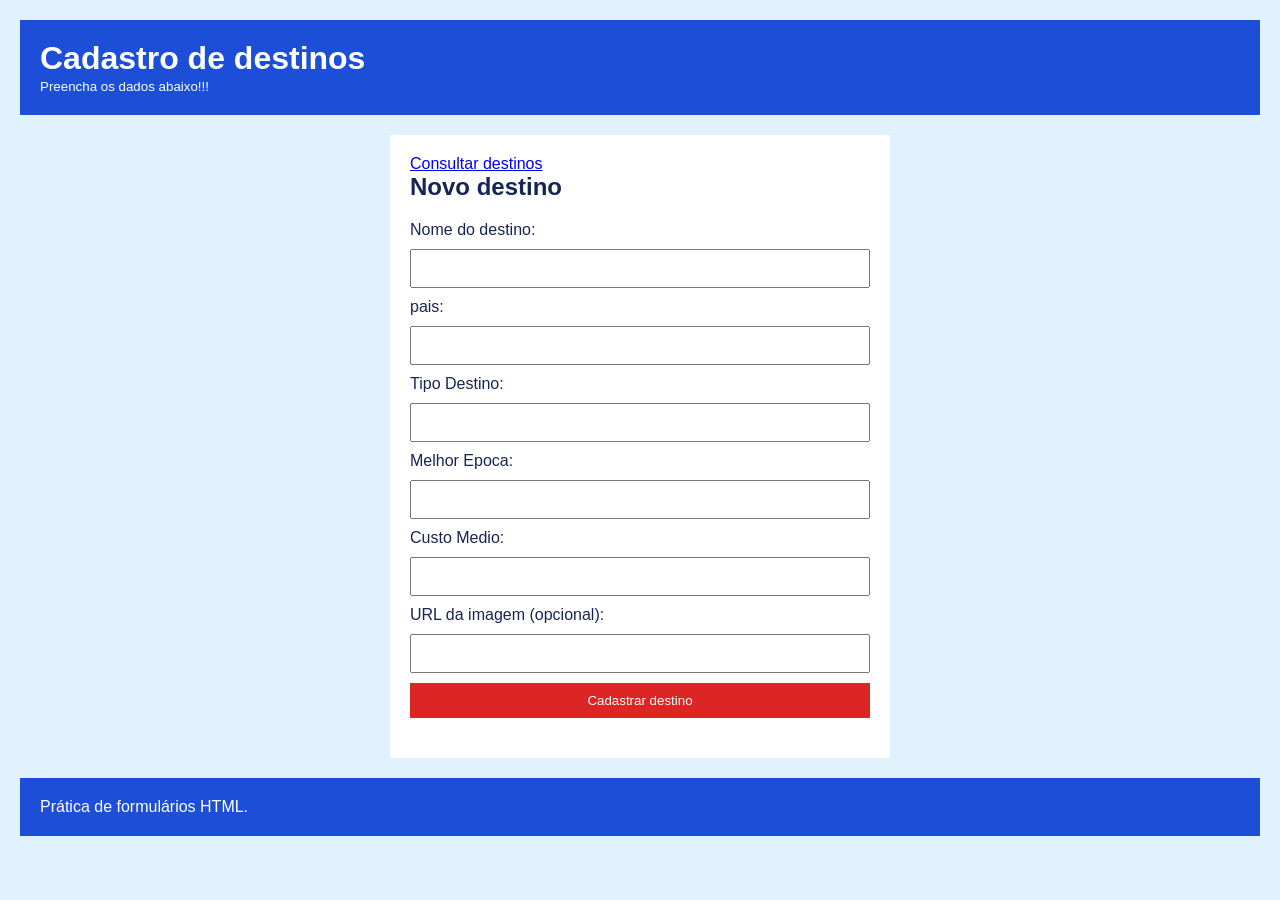
<file: index.html>
<!DOCTYPE html>
<html lang="pt-BR">
    <head>
        <meta charset="UTF-8" />
        <title>Destinos</title>
        <link rel="stylesheet" href="css/style.css" />
        <script src="js/post.js" defer></script>
    </head>
    <body>
        <header>
            <h1>Cadastro de destinos</h1>
            <small>Preencha os dados abaixo!!!</small>
        </header>
        <main>
            <section id="intro">
                <p><a href="pages/get.html">Consultar destinos</a></p>
                <h2>Novo destino</h2>

                <form id="form-destino">
                    <label for="title">Nome do destino:</label>
                    <input id="title" name="title" type="text" minlength="3" maxlength="120" required />

                    <label for="pais">pais:</label>
                    <input id="pais" name="pais" type="text" required />

                    <label for="tipo_destino">Tipo Destino:</label>
                    <input id="tipo_destino" name="tipo_destino" type="text" required />

                    <label for="melhor_epoca">Melhor Epoca:</label>
                    <input id="melhor_epoca" name="melhor_epoca" type="text" required />

                    <label for="custo_medio">Custo Medio:</label>
                    <input id="custo_medio" name="custo_medio" type="numeric" required />

                    <label for="imageUrl">URL da imagem (opcional):</label>
                    <input id="imageUrl" name="imageUrl" type="url" />

                    <button type="submit">Cadastrar destino</button>
                </form>
                <p id="resposta"></p>
            </section>
        </main>
        <footer>
            <p>Prática de formulários HTML.</p>
        </footer>
    </body>
</html>
</file>
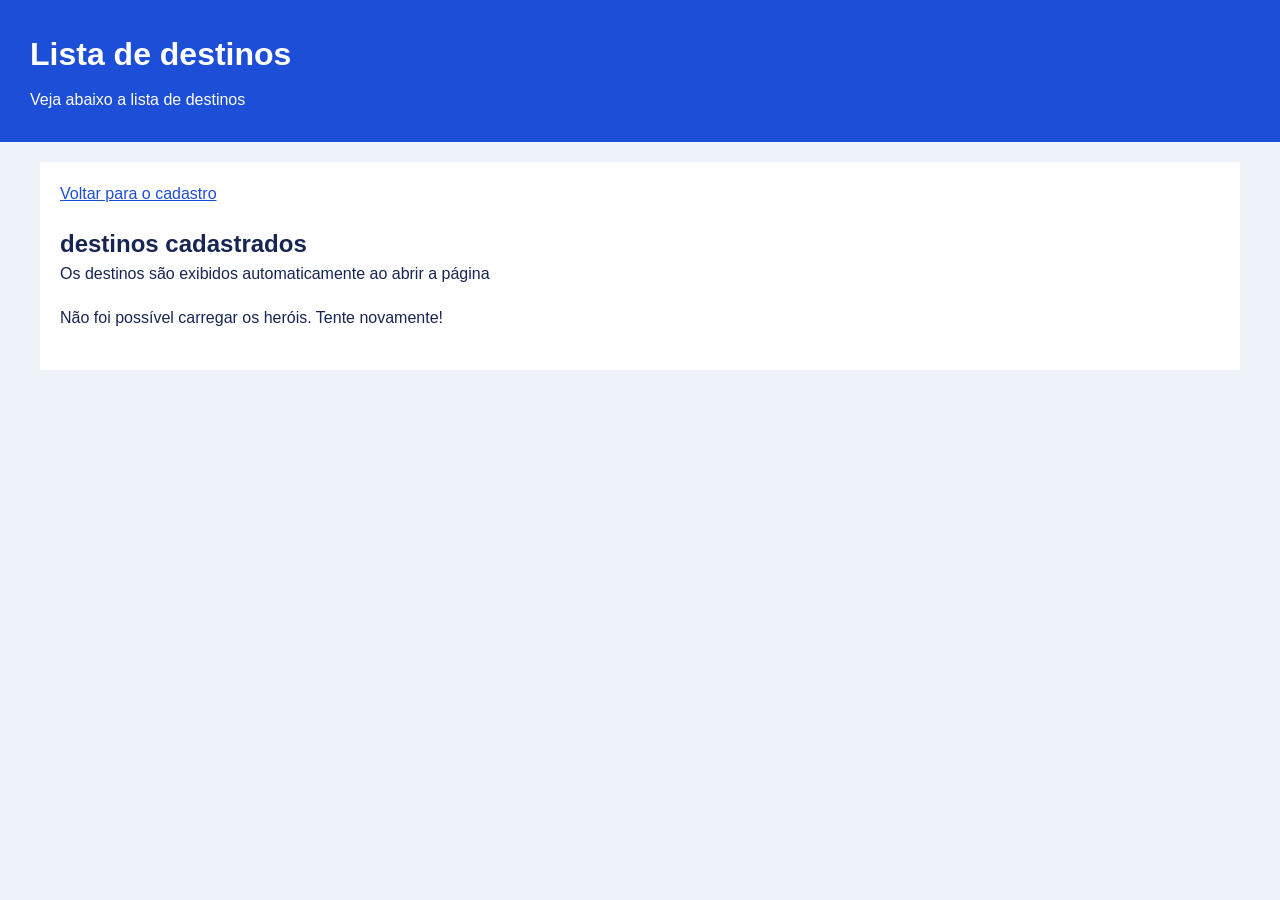
<file: pages/get.html>
<!DOCTYPE html>
<html lang="pt-BR">
  <head>
    <meta charset="UTF-8" />
    <title>Lista de destinos</title>
    <link rel="stylesheet" href="../css/get.css" />
    <script src="../js/get.js" defer></script>
  </head>
  <body>
    <header>
      <h1>Lista de destinos</h1>
      <p>Veja abaixo a lista de destinos</p>
    </header>
    <main>
      <p><a href="../index.html">Voltar para o cadastro</a></p>
      <section id="container-titulo-lista">
        <h2 id="titulo-lista">destinos cadastrados</h2>
        <p>Os destinos são exibidos automaticamente ao abrir a página</p>
        <p id="resposta"></p>
        <ul id="lista-destino"></ul>
      </section>
    </main>

    <!--Modelo para op JS copiar para cada heroi-->
    <template id="modelo-destino">
      <li>
        <section class="card-capa">
          <img class="imagem-destino" alt="" />
        </section>
        <section class="card-conteudo">
          <h3 class="nome"></h3>
          <p><strong class="pais">pais:</strong> <span > </span></p>
          <p><strong class="tipo_destino">tipo_destino:</strong> <span > </span></p>
          <p><strong class="melhor_epoca">melhor_epoca:</strong> <span > </span></p>
          <p><strong class="custo_medio">custo_medio:</strong> <span > </span></p>
        </section>
      </li>
    </template>
  </body>
</html>
</file>
<file: css/style.css>
* {
  box-sizing: border-box;
  margin: 0;
  padding: 0;
}

body {
  background-color: #e0f2fe;
  color: #172554;
  font-family: Arial, sans-serif;
  padding: 20px;
}

header,
footer {
  background-color: #1d4ed8;
  color: white;
  padding: 20px;
}

main {
  background-color: white;
  margin: 20px auto;
  max-width: 500px;
  padding: 20px;
}

form {
  display: flex;
  flex-direction: column;
  gap: 10px;
  margin-top: 20px;
}

input,
button {
  padding: 10px;
}

button {
  background-color: #dc2626;
  border: 0;
  color: white;
  cursor: pointer;
}

#resposta {
  margin-top: 20px;
}
* {
  box-sizing: border-box;
  margin: 0;
  padding: 0;
}

body {
  background-color: #e0f2fe;
  color: #172554;
  font-family: Arial, sans-serif;
  padding: 20px;
}

header,
footer {
  background-color: #1d4ed8;
  color: white;
  padding: 20px;
}

main {
  background-color: white;
  margin: 20px auto;
  max-width: 500px;
  padding: 20px;
}

form {
  display: flex;
  flex-direction: column;
  gap: 10px;
  margin-top: 20px;
}

input,
button {
  padding: 10px;
}

button {
  background-color: #dc2626;
  border: 0;
  color: white;
  cursor: pointer;
}

#resposta {
  margin-top: 20px;
}
* {
  box-sizing: border-box;
  margin: 0;
  padding: 0;
}

body {
  background-color: #e0f2fe;
  color: #172554;
  font-family: Arial, sans-serif;
  padding: 20px;
}

header,
footer {
  background-color: #1d4ed8;
  color: white;
  padding: 20px;
}

main {
  background-color: white;
  margin: 20px auto;
  max-width: 500px;
  padding: 20px;
}

form {
  display: flex;
  flex-direction: column;
  gap: 10px;
  margin-top: 20px;
}

input,
button {
  padding: 10px;
}

button {
  background-color: #dc2626;
  border: 0;
  color: white;
  cursor: pointer;
}

#resposta {
  margin-top: 20px;
}
* {
  box-sizing: border-box;
  margin: 0;
  padding: 0;
}

body {
  background-color: #e0f2fe;
  color: #172554;
  font-family: Arial, sans-serif;
  padding: 20px;
}

header,
footer {
  background-color: #1d4ed8;
  color: white;
  padding: 20px;
}

main {
  background-color: white;
  margin: 20px auto;
  max-width: 500px;
  padding: 20px;
}

form {
  display: flex;
  flex-direction: column;
  gap: 10px;
  margin-top: 20px;
}

input,
button {
  padding: 10px;
}

button {
  background-color: #dc2626;
  border: 0;
  color: white;
  cursor: pointer;
}

#resposta {
  margin-top: 20px;
}
* {
  box-sizing: border-box;
  margin: 0;
  padding: 0;
}

body {
  background-color: #e0f2fe;
  color: #172554;
  font-family: Arial, sans-serif;
  padding: 20px;
}

header,
footer {
  background-color: #1d4ed8;
  color: white;
  padding: 20px;
}

main {
  background-color: white;
  margin: 20px auto;
  max-width: 500px;
  padding: 20px;
}

form {
  display: flex;
  flex-direction: column;
  gap: 10px;
  margin-top: 20px;
}

input,
button {
  padding: 10px;
}

button {
  background-color: #dc2626;
  border: 0;
  color: white;
  cursor: pointer;
}

#resposta {
  margin-top: 20px;
}
</file>
<file: css/get.css>
* {
  box-sizing: border-box;
  margin: 0;
  padding: 0;
}

body {
  background-color: #eef2f9;
  color: #172554;
  font-family: Arial, sans-serif;
  line-height: 1.5;
}

header {
  background-color: #1d4ed8;
  color: white;
  padding: 30px;
}

header p {
  margin-top: 10px;
}

main {
  background-color: white;
  max-width: 1200px;
  margin: 20px auto;
  padding: 20px;
}

h2 {
  margin-top: 20px;
}

a {
  color: #1d4ed8;
}

button {
  background-color: #1d4ed8;
  color: white;
  border: none;
  border-radius: 8px;
  padding: 12px 20px;
  margin-top: 20px;
  cursor: pointer;
}

button:disabled {
  opacity: 0.6;
  cursor: wait;
}

#resposta {
  margin-top: 20px;
}

/* Lista de destino */
#lista-destino {
  display: flex;
  flex-wrap: wrap;
  gap: 20px;
  list-style: none;
  margin-top: 20px;
}

/* Card de cada destino */
#lista-destino li {
  flex: 1 1 260px;
  min-width: 0;
  background-color: #eff6ff;
  border: 1px solid #bfdbfe;
  border-radius: 8px;
  overflow: hidden;
}

/* Imagem do destino */
.card-capa {
  height: 220px;
  background-color: #dbeafe;
}

.card-capa img {
  width: 100%;
  height: 100%;
  object-fit: cover;
}

.sem-imagem {
  padding: 20px;
  color: #334155;
}

/* Informações do destino */
.card-conteudo {
  padding: 20px;
}

.card-conteudo h3 {
  margin-bottom: 10px;
}

.card-conteudo p {
  margin-top: 8px;
}

.card-conteudo strong {
  color: #172554;
}

footer {
  background-color: #1d4ed8;
  color: white;
  text-align: center;
  padding: 20px;
}
</file>
